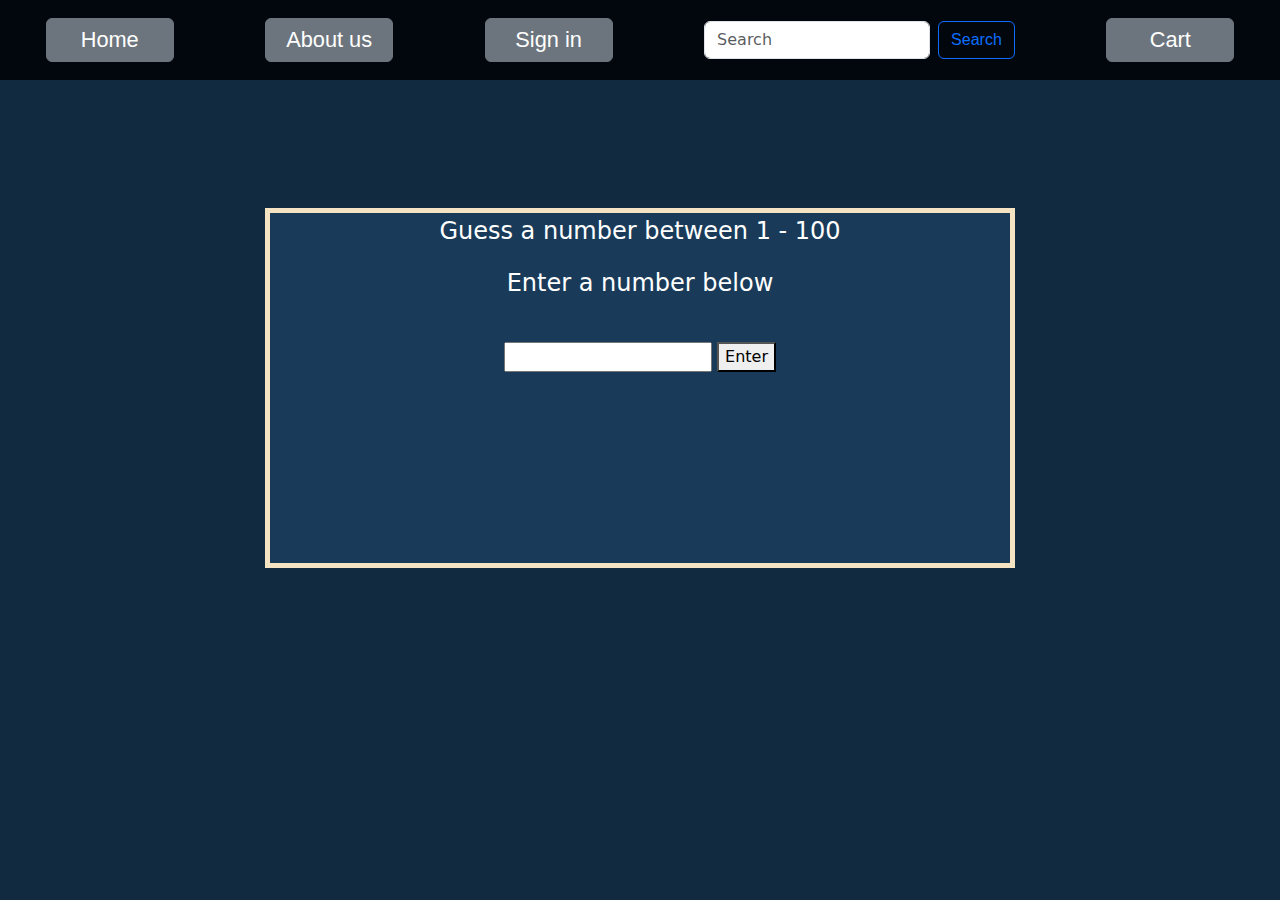
<file: cardGame.html>
<!doctype html>
<html lang="en">

<head>
    <meta charset="utf-8">
    <meta name="viewport" content="width=device-width, initial-scale=1">
    <title>Bootstrap demo</title>
    <link href="https://cdn.jsdelivr.net/npm/bootstrap@5.3.3/dist/css/bootstrap.min.css" rel="stylesheet"
        integrity="sha384-QWTKZyjpPEjISv5WaRU9OFeRpok6YctnYmDr5pNlyT2bRjXh0JMhjY6hW+ALEwIH" crossorigin="anonymous">

    <link rel="stylesheet" href="CSS.css">


</head>

<body id="freeGameBody">

    <div class="d-flex col-12" style="height: 80px;">

        <div id="navBar" class="d-flex col-12 justify-content-around align-items-center">

            <a id="navBarText" class="btn btn-secondary d-flex align-items-center justify-content-center navOrd"
                style=" font-family: 'Franklin Gothic Medium', 'Arial Narrow', Arial, sans-serif; width: 10%; height: 55%;"
                href="Index.html" role="button">Home</a>

            <a id="navBarText" class="btn btn-secondary d-flex align-items-center justify-content-center navOrd"
                style=" font-family: 'Franklin Gothic Medium', 'Arial Narrow', Arial, sans-serif; width: 10%; height: 55%;"
                href="AboutUs.html" role="button">About us</a>

            <a id="navBarText" class="btn btn-secondary d-flex align-items-center justify-content-center navOrd"
                style=" font-family: 'Franklin Gothic Medium', 'Arial Narrow', Arial, sans-serif; width: 10%; height: 55%;"
                href="SignIn.html" role="button">Sign in</a>

            <form class="d-flex" role="search">
                <input id="searchBar" class="form-control me-2" type="search" placeholder="Search" aria-label="Search">
                <button style=" font-family: 'Franklin Gothic Medium', 'Arial Narrow', Arial, sans-serif" class="btn btn-outline-primary" type="submit">Search</button>
            </form>

            <a id="navBarText" class="btn btn-secondary d-flex align-items-center justify-content-center navOrd"
                style="font-family: 'Franklin Gothic Medium', 'Arial Narrow', Arial, sans-serif; width: 10%; height: 55%;"
                href="Cart.html" role="button">Cart
            </a>

        </div>

    </div>

    <div class="d-flex" style="height: 615px;">

        <div id="container">

            <p>Guess a number between 1 - 100</p>

            <p id="outputtext">Enter a number below</p>

            <input type="text" id="userinput"><button id="btn">Enter</button>

        </div>

    </div>


    <!--

        <div class="d-flex flex-column justify-content-center align-items-center" style="height: 615px;">
    
            <div class="d-flex flex-column align-items-center mb-4">
    
                <h4>Hover your mouse pointer in the middle</h4>
                <h4>or</h4>
                <h4>Press with your finger in the middle</h4>
    
            </div>
    
            <div class="col-8 d-flex justify-content-center align-items-center" style="height: auto;">
    
                <button id="bigButton" type="button" class="btn btn-outline-primary">Press to play a free game!</button>
    
            </div>
    
        </div>

    -->

    <!-- 
        <button id="myButton" onclick="changeButtonName()">Click me</button>
        <div id="here"></div>
    -->



    <script src="https://cdn.jsdelivr.net/npm/bootstrap@5.3.3/dist/js/bootstrap.bundle.min.js"
        integrity="sha384-YvpcrYf0tY3lHB60NNkmXc5s9fDVZLESaAA55NDzOxhy9GkcIdslK1eN7N6jIeHz" crossorigin="anonymous">
    </script>

    <script src="./Javascript.js"></script>

</body>
</file>
<file: CSS.css>
#navBarText {

    font-size: 1.7vw;

}

#navBarTextHome {

    font-size: 1.7vw;

}

#navBar {

    background-color: #02070D;

}

#sideBar {

    background-color: #122A40;

}

#mainContentItems {

    background-color: #193B59;

}

#popularGames {

    background-color: #193B59;

}

#popularGamesImg {

    background-color: #3C5E73;

}

.interactive-image {
    transition: transform 0.2s ease-in-out;
}

.interactive-image:hover {
    transform: scale(1.1);
}

#bildTExt {

    background-color: #122A40;

}

@media screen and (max-width: 750px) {

    #mainContent1 {

        height: 300px !important;

    }

}

@media screen and (max-width: 750px) {

    #mainContent1Bild {

        width: 0vw !important;

    }

}

#mainContent1Text {

    font-size: 1vw;

}

#bodyColor {

    background-color: #122A40;

}

#sideColor {

    background-color: #122A40;

}

#mainContent1Bild {

    background-color: #193B59;

}

#breadText {

    background-color: #3C5E73;

}

#BigThreeText {

    font-size: 2.5vw;

}

@media screen and (max-width: 1150px) {

    #mainContent1Text {

        font-size: 1.2vw;

    }

}

@media screen and (max-width: 850px) {

    #mainContent1Text {

        font-size: 1.3vw;

    }

    #BigThreeText {

        font-size: 2.6vw;
    
    }

}

@media screen and (max-width: 750px) {

    #mainContent1Text {

        font-size: 2vw;

    }

    #BigThreeText {

        font-size: 4vw;
    
    }

}

@media screen and (max-width: 550px) {

    #mainContent1Text {

        font-size: 2.2vw;

    }

    #BigThreeText {

        font-size: 4.2vw;
    
    }

}

@media screen and (max-width: 400px) {

    #mainContent1Text {

        font-size: 2.3vw;

    }

    #BigThreeText {

        font-size: 3.5vw;
    
    }

}

@media screen and (max-width: 1000px) {

    #popularGamesText{

        width: 0px;

    }

    #popularGamesImg{

        width: 100%;

        display: flex;
        
        flex-direction: column !important;

        align-items: center;

    }

    #Img{

        margin-top: 20px !important;

        margin-bottom: 20px !important;

        width: 40% !important;

    }

    #searchBar{

        width: 87px !important;

    }

    #middleParts{

        display: flex;

        flex-direction: column;

    }

    #sideBar{

        width: 100%;

        height: 80px;

        display: flex;

        flex-direction: row !important;

    }

    #mainContentItems{

        width: 100%;

    }

    #navBarText{

        width: 20vw;

        font-size: 1.8vw;

    }

    #navBarTextHome {

        display: none !important;
    
    }

    
}

@media screen and (max-width: 550px) {

    #navBarText{

        font-size: 2.6vw;

    }

}

@media screen and (max-width: 450px) {

    #navBarText{

        font-size: 3.5vw;

    }

}

#bigButton{

    font-size: 7vw;

}

#IndexBody{

    background-color: #3C5E73;

}

/*
Här börjar kodning för "Higher or Lower game"
*/

#freeGameBody{

    background-color: #122A40;

}

#container{

    background-color: #193B59;
    border: 5px solid #F5E4C3;
    height: 40vh;
    width: 750px;
    margin: auto;
    text-align: center;

}

p {

    color: white;
    font-size: 24px;

}

#input{

    width: 100px;
    margin: 25px auto;

}

#btn{

    margin: 25px auto auto 5px;

}
</file>
